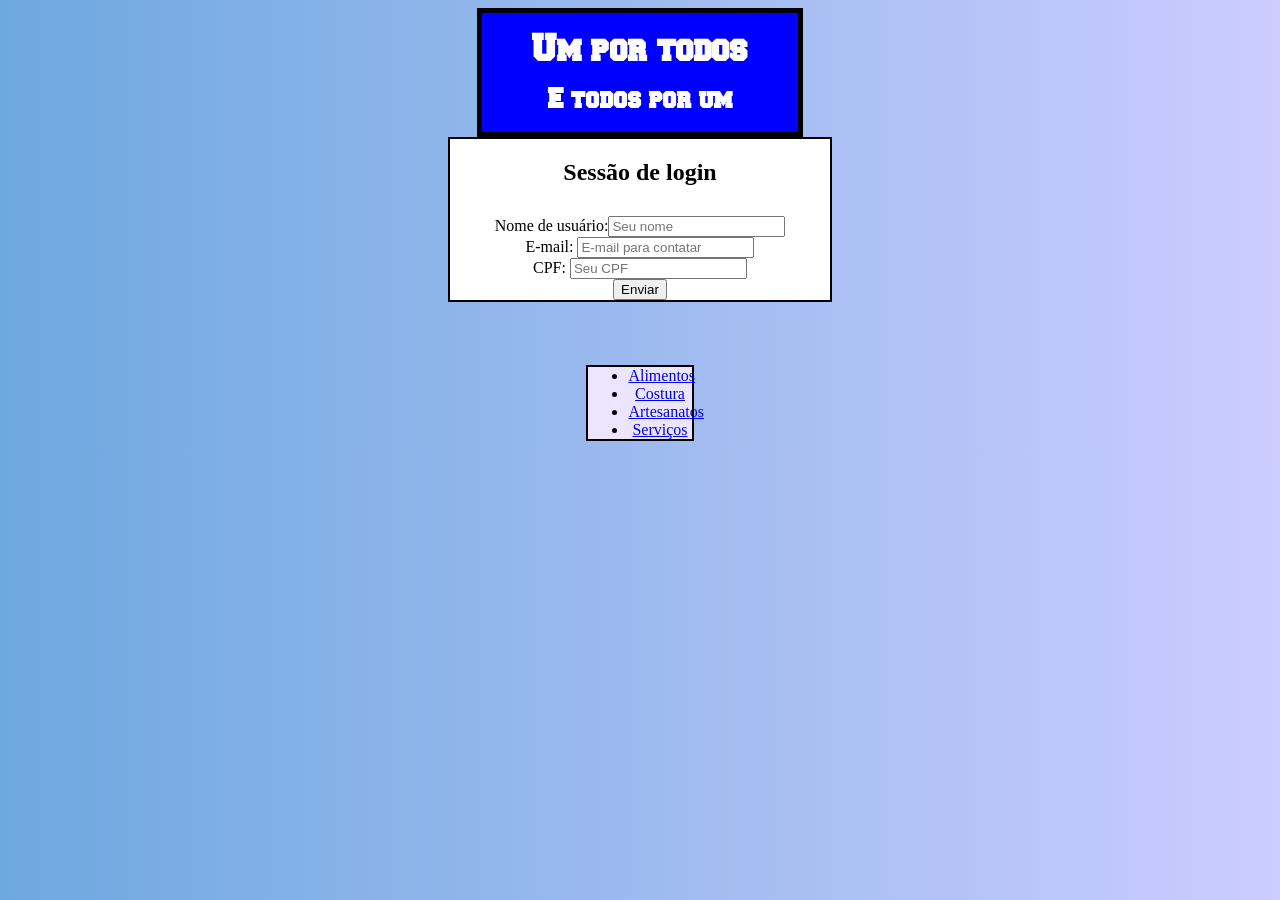
<file: index.html>
<!DOCTYPE html>
<html lang="pt-br">
<head>
    <meta charset="UTF-8">
    <meta name="viewport" content="width=device-width, initial-scale=1.0">
    <title>Um por todos</title>
    <link rel="stylesheet" href="style.css">
</head>
<body>
    <div class="titulo">
        <h1>Um por todos</h1>
        <h2>E todos por um</h2>
    </div>
   
    <div  class="login"> 
        <h2>Sessão de login</h2>
        <form action="" >
            Nome de usuário:<input type="text" name="username" id="username" placeholder="Seu nome" required> <br>
            E-mail: <input type="email" name="email" id="email" placeholder="E-mail para contatar" required> <br>
            CPF: <input type="number" name="num" id="num" placeholder="Seu CPF" required> <br>
           <input type="submit" value="Enviar">
        </form>
    </div>
<ul class="lista">
    <li><a href="page1.html">Alimentos</a></li>
    <li><a href="page2.html">Costura</a></li>
    <li><a href="page3.html">Artesanatos</a></li>
    <li><a href="page4.html">Serviços</a></li>
</ul>
</body>
</html>
</file>
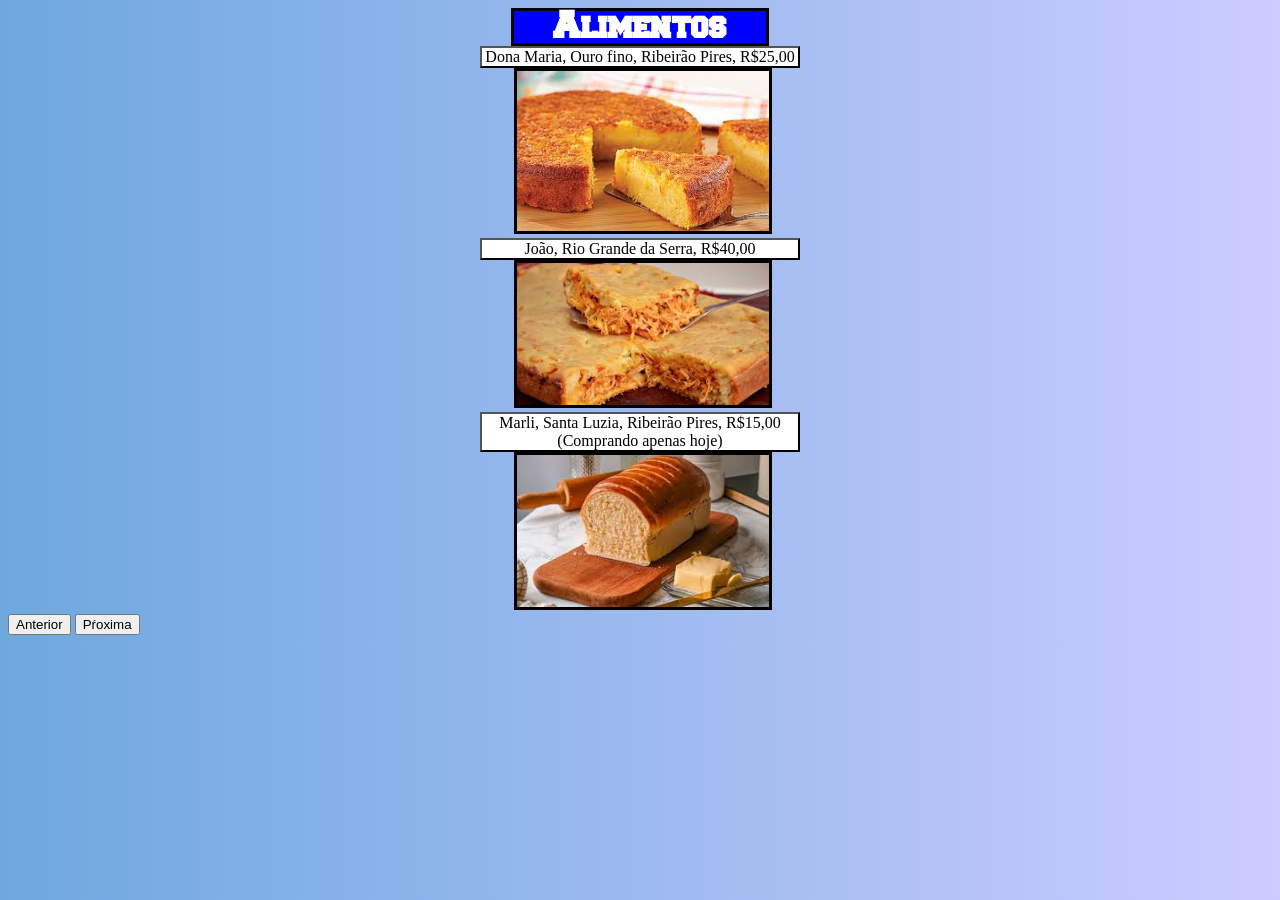
<file: page1.html>
<!DOCTYPE html>
<html lang="en">
<head>
    <meta charset="UTF-8">
    <meta name="viewport" content="width=device-width, initial-scale=1.0">
    <title>Document</title>
    <link rel="stylesheet" href="style.css">
</head>
<body>
    <h1 class="pages">Alimentos</h1>
    <div>
        <p class="cliente">Dona Maria, Ouro fino, Ribeirão Pires, R$25,00</p>
        <img src="Images/Alimento.jpeg" alt="Bolo" class="img">
        <p class="cliente">João, Rio Grande da Serra, R$40,00</p>
        <img src="Images/Alimento2.jpeg" alt="'Torta" class="img">
        <p class="cliente">Marli, Santa Luzia, Ribeirão Pires, R$15,00 (Comprando apenas hoje)</p>
        <img src="Images/Alimento3.jpeg" alt="Algo" class="img">
    </div>
    <span>
        <a href="index.html"><input type="button" value="Anterior"></a>
        <a href="page2.html"><input type="button" value="Pŕoxima"></a>
    </span>
</body>
</html>
</file>
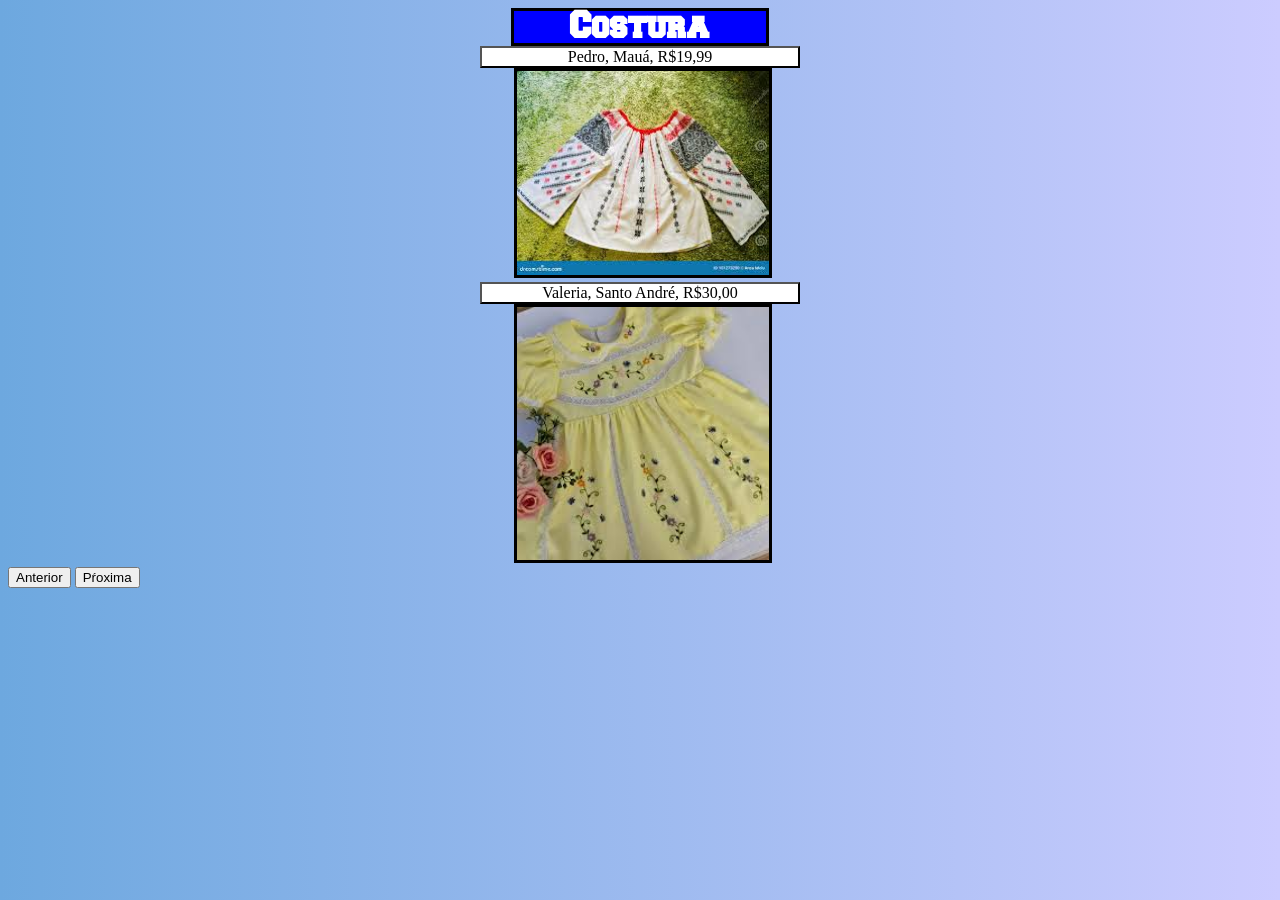
<file: page2.html>
<!DOCTYPE html>
<html lang="en">
<head>
    <meta charset="UTF-8">
    <meta name="viewport" content="width=device-width, initial-scale=1.0">
    <title>Document</title>
    <link rel="stylesheet" href="style.css">
</head>
<body>
    <h1 class="pages">Costura</h1>
    <p class="cliente">Pedro, Mauá, R$19,99</p>
    <img src="Images/Costura.jpeg" alt="Roupinha" class="img">
    <p class="cliente">Valeria, Santo André, R$30,00</p>
    <img src="Images/Costura2.jpeg" alt="roupa" class="img"> <br>
    
    <span>
        <a href="page1.html"><input type="button" value="Anterior"></a>
        <a href="page3.html"><input type="button" value="Pŕoxima"></a>
    </span>
</body>
</html>
</file>
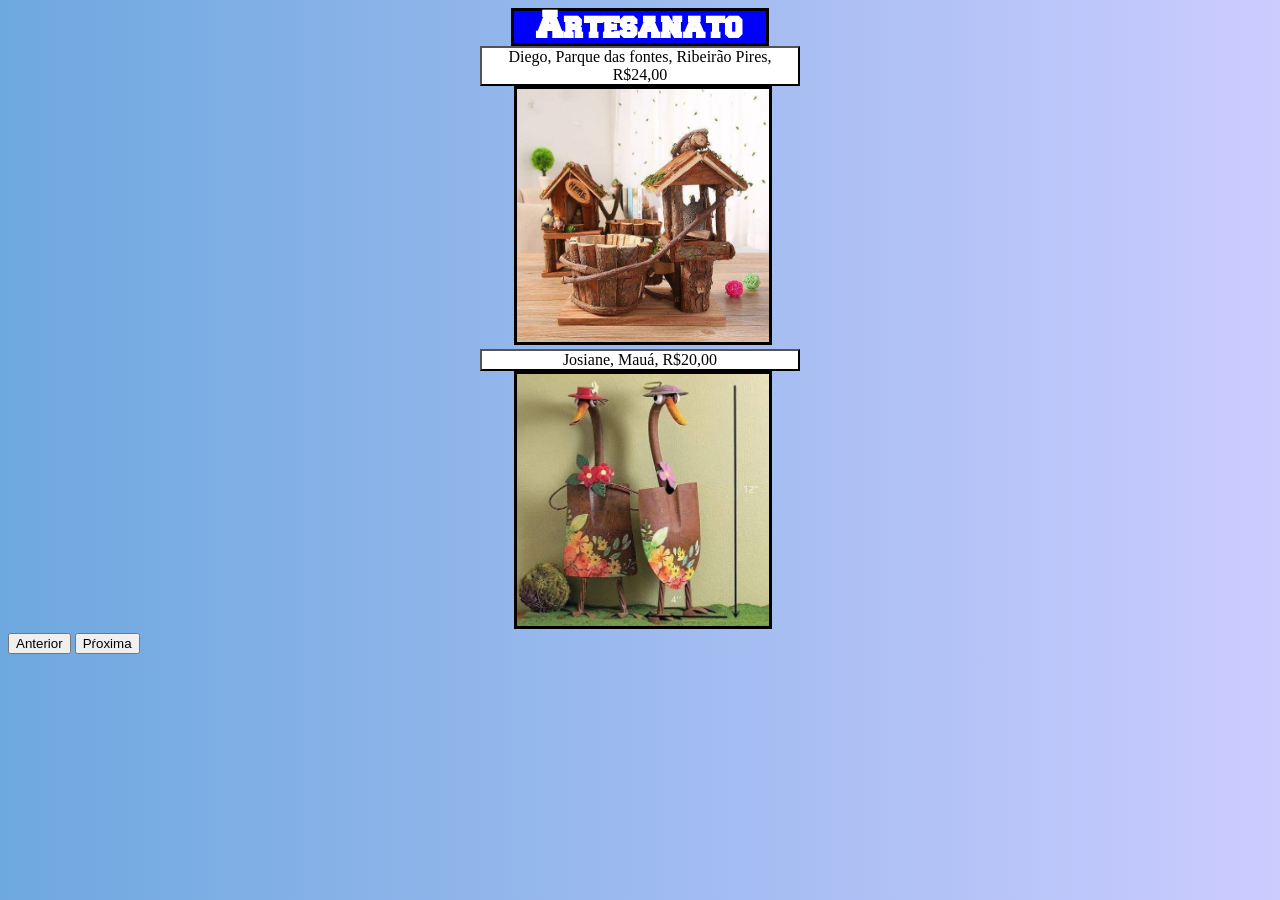
<file: page3.html>
<!DOCTYPE html>
<html lang="en">
<head>
    <meta charset="UTF-8">
    <meta name="viewport" content="width=device-width, initial-scale=1.0">
    <title>Document</title>
    <link rel="stylesheet" href="style.css">
</head>
<body>
    <h1 class="pages">Artesanato</h1>
    <div>
        <p class="cliente">Diego, Parque das fontes, Ribeirão Pires, R$24,00</p>
        <img src="Images/Artesanato.jpg" alt="casinha" class="img">
        <p class="cliente">Josiane, Mauá, R$20,00</p>
        <img src="Images/Artesanato2.jpg" alt="ganço" class="img">
    </div>
     <span>
        <a href="page2.html"><input type="button" value="Anterior"></a>
        <a href="page4.html"><input type="button" value="Pŕoxima"></a>
    </span>
</body>
</html>
</file>
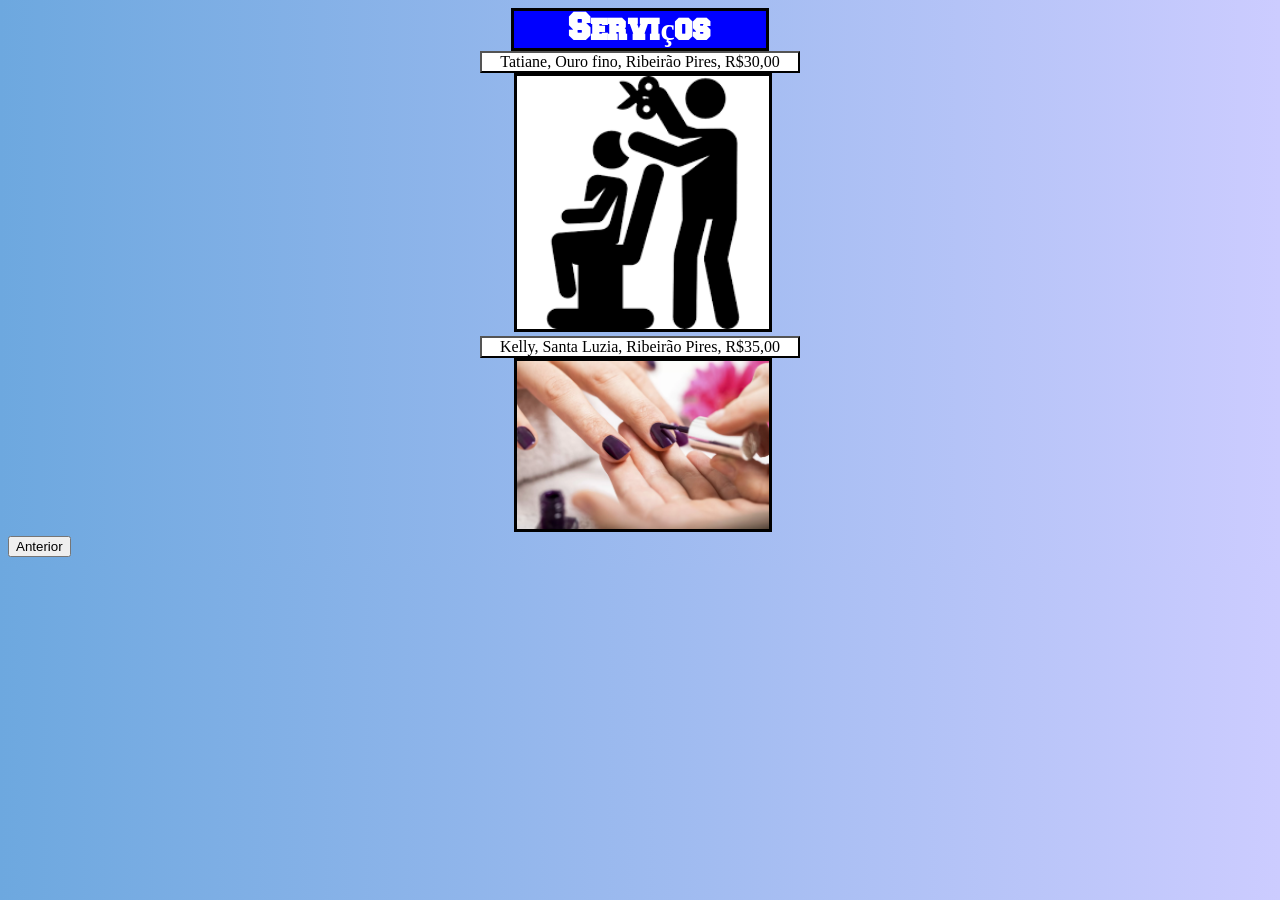
<file: page4.html>
<!DOCTYPE html>
<html lang="en">
<head>
    <meta charset="UTF-8">
    <meta name="viewport" content="width=device-width, initial-scale=1.0">
    <title>Document</title>
    <link rel="stylesheet" href="style.css">
</head>
<body>
    <h1 class="pages">Serviços</h1>
    <div>
        <p class="cliente">Tatiane, Ouro fino, Ribeirão Pires, R$30,00</p>
        <img src="Images/Serviço2.png" alt="corte" class="img">
        <p class="cliente">Kelly, Santa Luzia, Ribeirão Pires, R$35,00</p>
        <img src="Images/Serviço.webp" alt="manicure" class="img">
    </div>
    <span>
        <a href="page3.html"><input type="button" value="Anterior"></a>
        
    </span> 
</body>
</html>
</file>
<file: style.css>
@font-face {
    font-family: 'UmPorTodos';
    src: url(fonts/freshman/Freshman.ttf) format('truetype');
    
}
body{
    background: linear-gradient(to right, rgb(109, 168, 223), rgb(204, 204, 255));
}
.pages{
    font-family: 'UmPorTodos';
    margin: auto;
    text-align: center;
    background-color: blue;
    color: white;
    border: 3px, solid, black;
    width: 20%;
}
.titulo{
    font-family: 'UmporTodos';
    margin: auto;
    background-color: blue;
    text-align: center;
    color: white;
    width: 25%;
    height: 30%;
    border: 5px, solid, black;
}
.login{
 margin: auto;
 text-align: center;
 display: flex;
 flex-direction: column;
 gap: 10px;
 background-color: white;
 width: 30%;
 height: 20%;
 border: 2px, black, solid;
}
.img{
    border: 3px, solid, black;
    width: 20%;
    height: 20%;
    margin: auto;
    text-align: center;
    margin-left: 40%;
}
.cliente{
    background-color: white;
    margin: auto;
    text-align: center;
    border: 2px, black, outset;
    width: 25%;
}
.lista{
    margin: auto;
    text-align: center;
    color: black;
    width: 5%;
    background-color: rgb(235, 229, 255);
    margin-top: 5%;
    border: 2px, black, solid;
    
}
</file>
